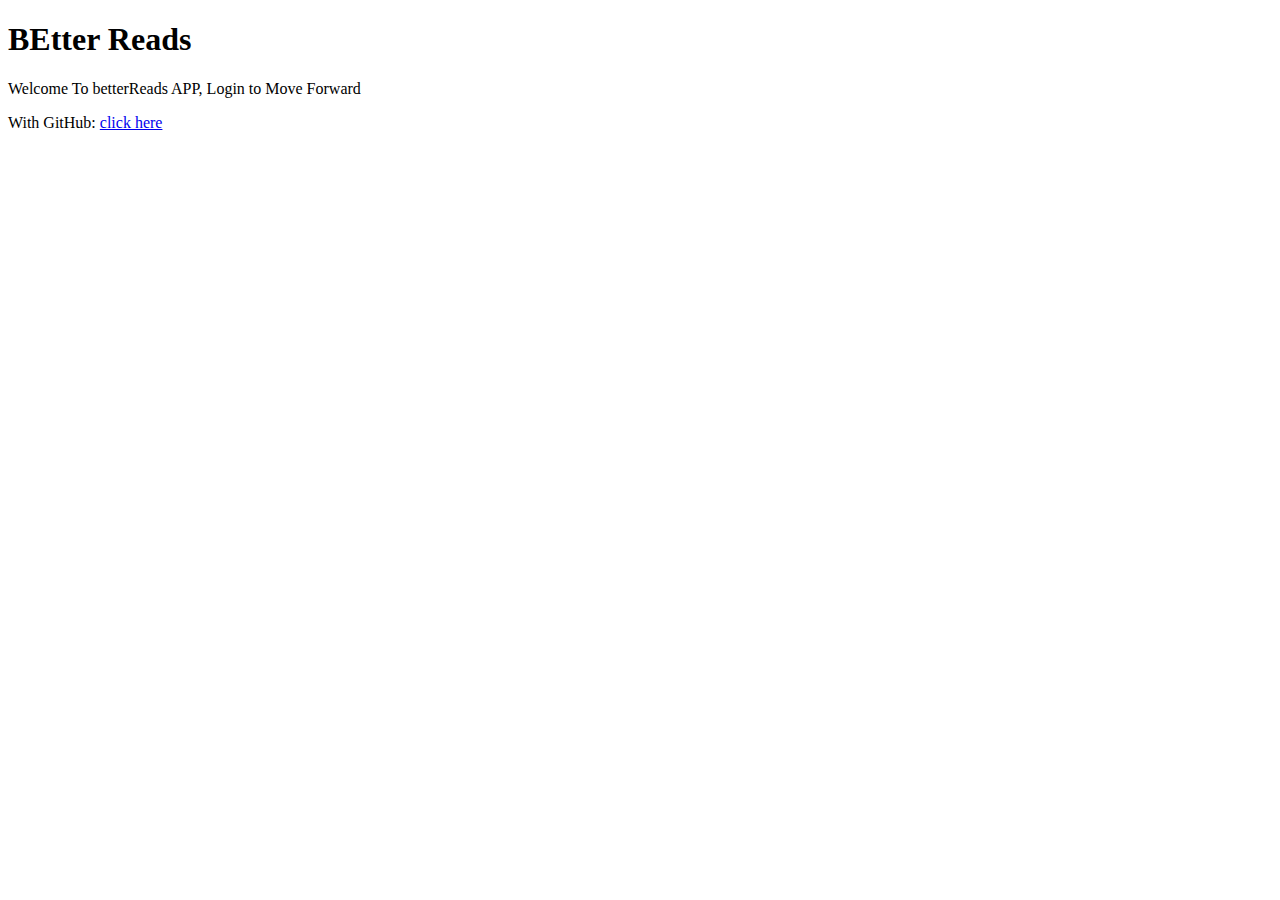
<file: src/main/resources/templates/index.html>
<!DOCTYPE html>
<html lang="en">
  <head>
    <meta charset="utf-8" />
    <meta http-equiv="X-UA-Compatible" content="IE=edge" />
    <title>Demo</title>
    <meta name="description" content="" />
    <meta name="viewport" content="width=device-width" />
    <base href="/" />
  </head>
  <body>
    <h1>BEtter Reads</h1>
    <p> Welcome To betterReads APP, Login to Move Forward</p>

    <div>
      With GitHub: <a href="/oauth2/authorization/github">click here</a>
    </div>
  </body>
</html>
</file>
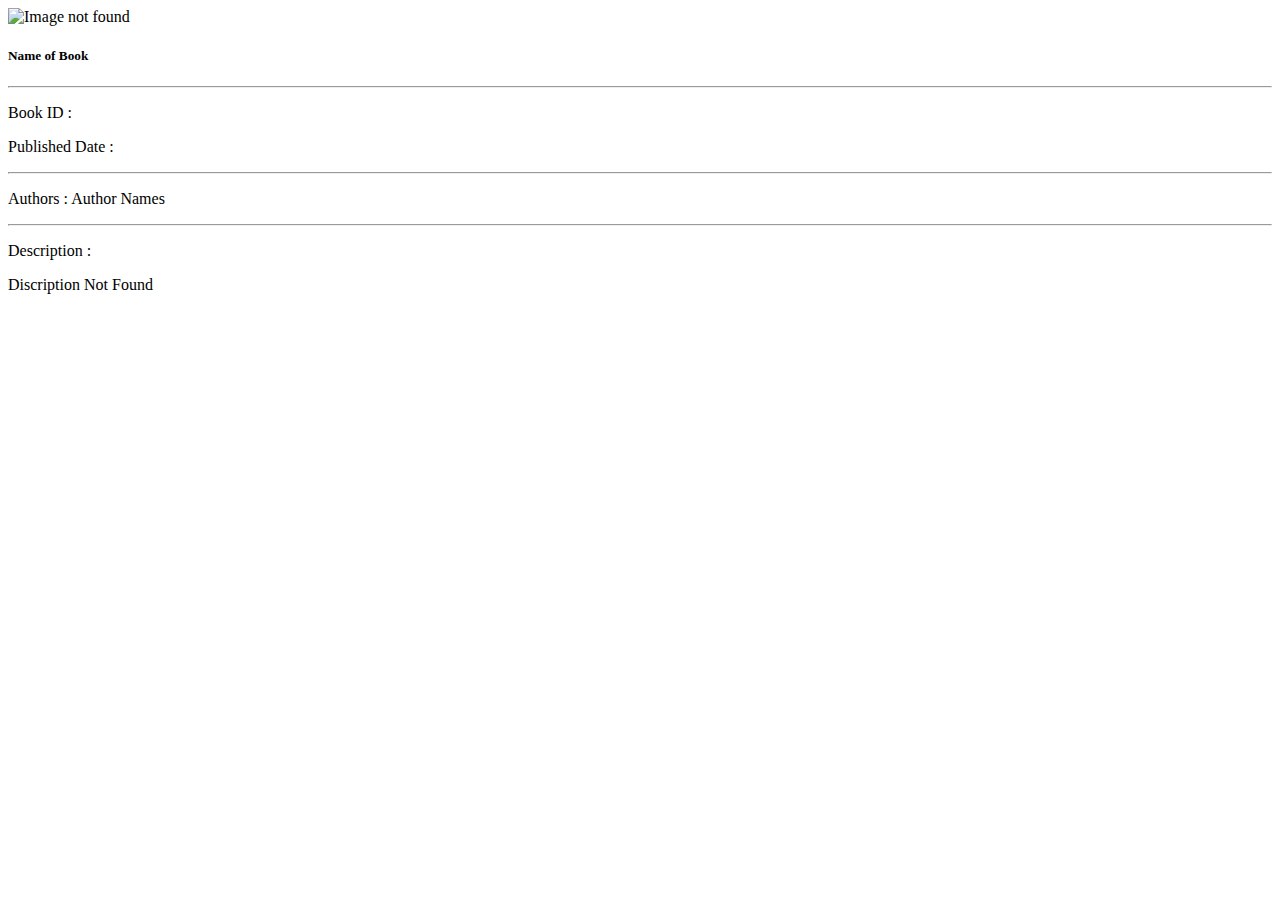
<file: src/main/resources/templates/Book.html>
<!DOCTYPE html>
<html lang="en" xmlns:th="http://www.thymeleaf.org">

<head>
    <meta charset="UTF-8">
    <meta http-equiv="X-UA-Compatible" content="IE=edge">
    <meta name="viewport" content="width=device-width, initial-scale=1.0">
    <link href="https://cdn.jsdelivr.net/npm/bootstrap@5.2.0-beta1/dist/css/bootstrap.min.css" rel="stylesheet"
          integrity="sha384-0evHe/X+R7YkIZDRvuzKMRqM+OrBnVFBL6DOitfPri4tjfHxaWutUpFmBp4vmVor" crossorigin="anonymous">
    <title>ReadMe | Search</title>
    <link rel="stylesheet" th:href="@{/css/style.css}">
</head>

<body>

<div th:insert="components/search-component :: navigation-bar"></div>
<section class="book-details">
    <!-- It Will Contain Book Card -->
    <div class="container-fluid">
        <div class="card mb-3">
            <div class="row g-0">
                <div class="col-md-4 book-img">
                    <img th:src="${coverImg}" class="img-fluid rounded-start" alt="Image not found">
                </div>
                <div class="col-md-8">
                    <div class="card-body">
                        <h5 class="card-title display-2" th:text="${bookVariable.name}"> Name of Book </h5>
                        <hr>
                        <p class="card-text description"> Book ID : <span class="card-text description-value"
                                                                          th:text="${bookVariable.id}"></span></p>
                        <p class="card-text description"> Published Date : <span class="card-text description-value"
                                                                                 th:text="${bookVariable.published_date}"></span>
                        </p>
                        <hr>
                        <p class="card-text description">Authors : <span class="card-text description-value"
                                                                         th:text="${bookVariable.authorsNames}"> Author Names</span>
                        </p>
                        <hr>
                        <p class="card-text description"> Description :</p>
                        <p class="card-text description-value" th:text="${bookVariable.description}">Discription Not Found</p>
                    </div>
                </div>
            </div>
        </div>
    </div>
</section>


<!-- Optional Javascript -->
<!-- First JQuery, popperjs and th  en bootstrap -->
<script src="https://cdn.jsdelivr.net/npm/bootstrap@5.2.0-beta1/dist/js/bootstrap.bundle.min.js"
        integrity="sha384-pprn3073KE6tl6bjs2QrFaJGz5/SUsLqktiwsUTF55Jfv3qYSDhgCecCxMW52nD2"
        crossorigin="anonymous"></script>
<script src="https://cdn.jsdelivr.net/npm/@popperjs/core@2.11.5/dist/umd/popper.min.js"
        integrity="sha384-Xe+8cL9oJa6tN/veChSP7q+mnSPaj5Bcu9mPX5F5xIGE0DVittaqT5lorf0EI7Vk"
        crossorigin="anonymous"></script>
<script src="https://cdn.jsdelivr.net/npm/bootstrap@5.2.0-beta1/dist/js/bootstrap.min.js"
        integrity="sha384-kjU+l4N0Yf4ZOJErLsIcvOU2qSb74wXpOhqTvwVx3OElZRweTnQ6d31fXEoRD1Jy"
        crossorigin="anonymous"></script>


</body>

</html>
</file>
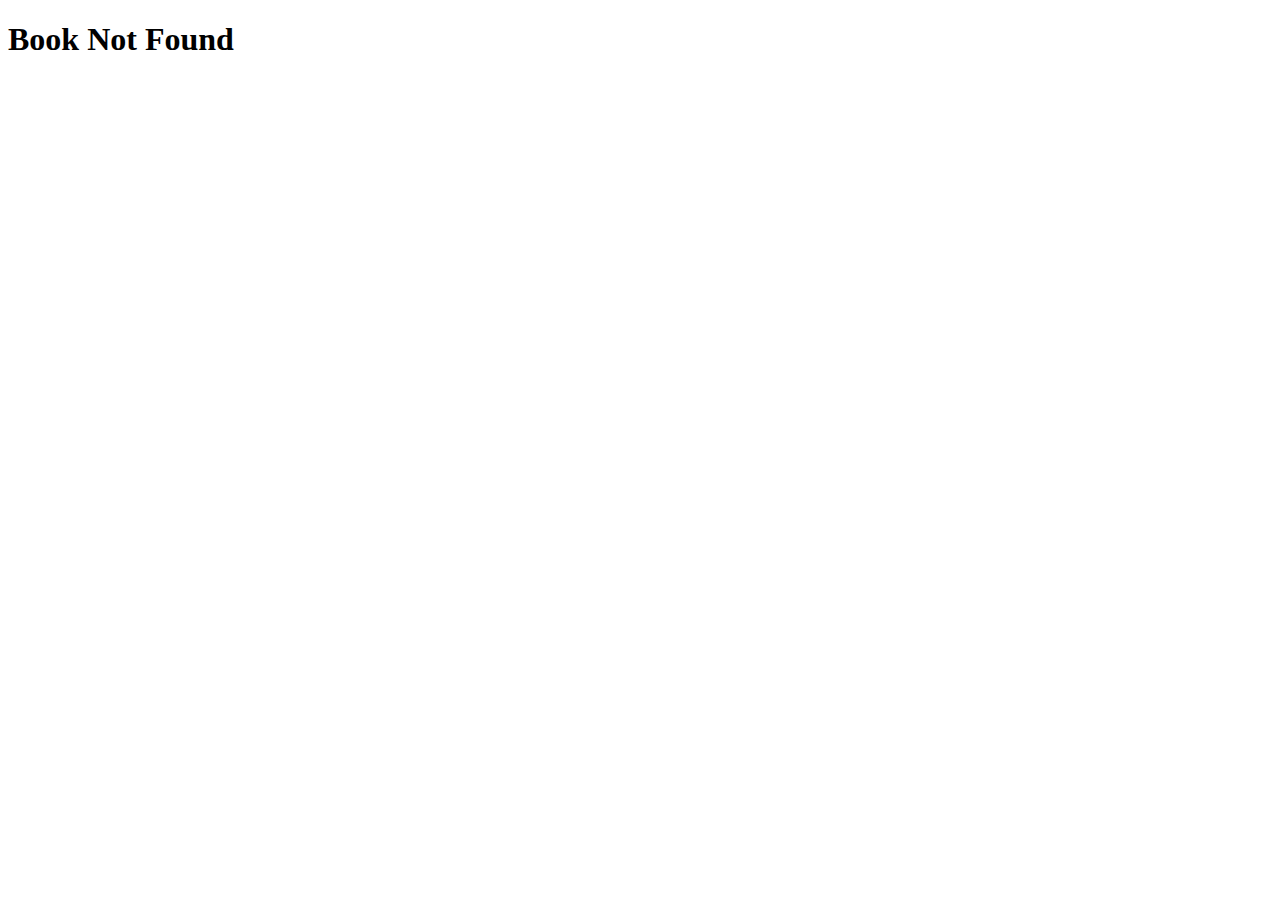
<file: src/main/resources/templates/ErrorPage.html>
<!DOCTYPE html>
<html lang="en" xmlns:th="http://www.thymeleaf.org">

<head>
    <meta charset="UTF-8">
    <meta http-equiv="X-UA-Compatible" content="IE=edge">
    <meta name="viewport" content="width=device-width, initial-scale=1.0">
    <link href="https://cdn.jsdelivr.net/npm/bootstrap@5.2.0-beta1/dist/css/bootstrap.min.css" rel="stylesheet"
          integrity="sha384-0evHe/X+R7YkIZDRvuzKMRqM+OrBnVFBL6DOitfPri4tjfHxaWutUpFmBp4vmVor" crossorigin="anonymous">
    <title>ReadMe | Search</title>
    <link rel="stylesheet" th:href="@{/css/style.css}">
</head>

<body>
<div th:insert="components/search-component :: navigation-bar"></div>
<h1>Book Not Found</h1>
</body>
</html>
</file>
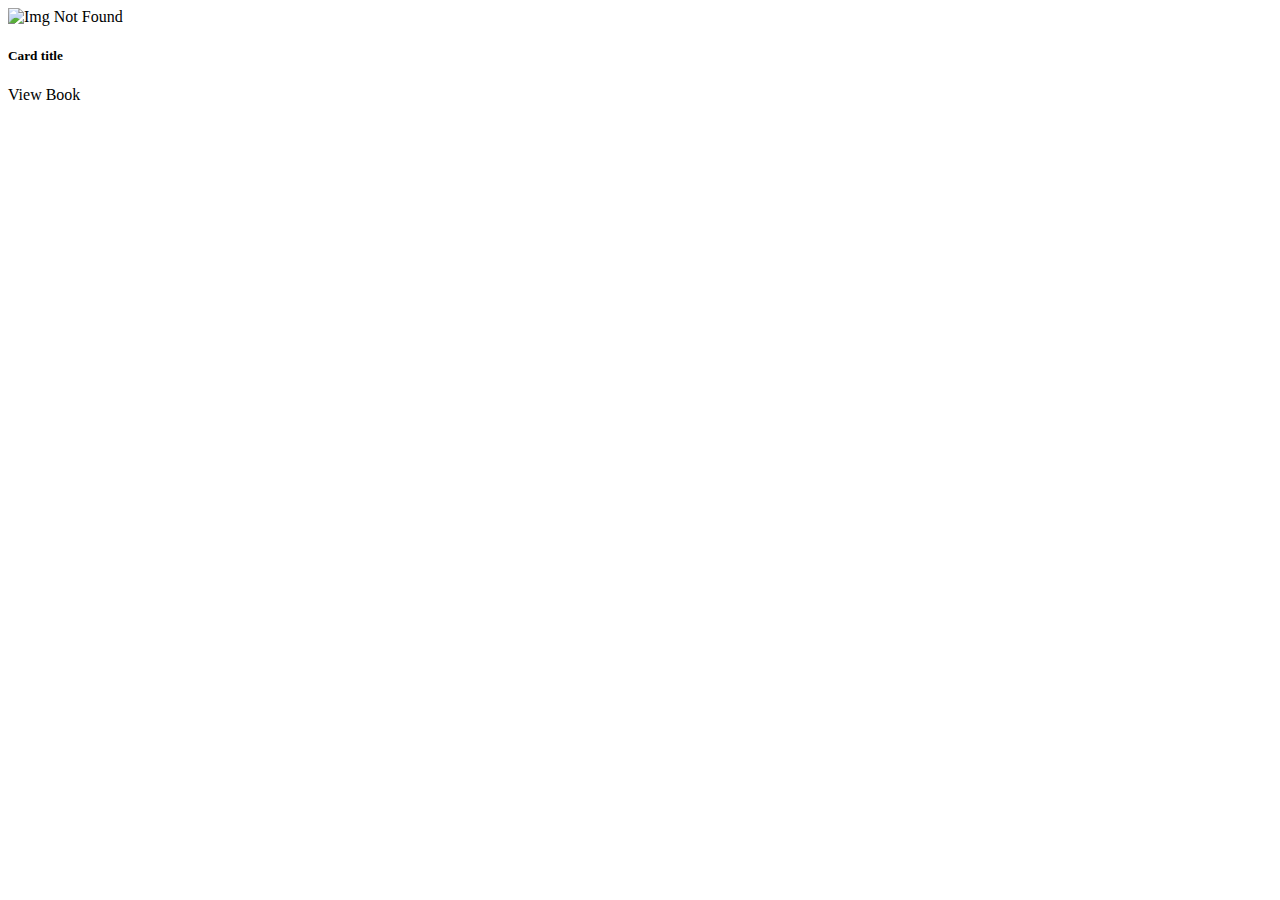
<file: src/main/resources/templates/Search.html>
<!DOCTYPE html>
<html lang="en" xmlns:th="http://www.thymeleaf.org">

    <head>
        <meta charset="UTF-8">
        <meta http-equiv="X-UA-Compatible" content="IE=edge">
        <meta name="viewport" content="width=device-width, initial-scale=1.0">
        <link href="https://cdn.jsdelivr.net/npm/bootstrap@5.2.0-beta1/dist/css/bootstrap.min.css" rel="stylesheet"
            integrity="sha384-0evHe/X+R7YkIZDRvuzKMRqM+OrBnVFBL6DOitfPri4tjfHxaWutUpFmBp4vmVor" crossorigin="anonymous">
        <title>ReadMe | Search</title>
        <link rel="stylesheet" th:href="@{/css/style.css}">


    </head>

    <body>
    <div th:insert="components/search-component :: navigation-bar"></div>
        <section id="search">
            <div class="container-fluid">
                <div class="row row-cols-1 row-cols-sm-2 row-cols-md-3 row-cols-lg-4 g-4">
                    <div class="col" th:each="result : ${searchResult}">
                        <div class="card">
                            <img th:src="${result.cover_i}" class="card-img-top" alt="Img Not Found">
                            <div class="card-body">
                                <h5 class="card-title" th:text="${result.title}">Card title</h5>
                                <div class="card-footer text-muted">
                                    <a th:href="@{'/books/'+${result.key}}" class="btn btn-primary">View Book</a>
                                </div>
                            </div>
                        </div>
                    </div>
                </div>
            </div>
        </section>

        <!-- Optional Javascript -->
        <!-- First JQuery, popperjs and th  en bootstrap -->
        <script src="https://cdn.jsdelivr.net/npm/bootstrap@5.2.0-beta1/dist/js/bootstrap.bundle.min.js"
            integrity="sha384-pprn3073KE6tl6bjs2QrFaJGz5/SUsLqktiwsUTF55Jfv3qYSDhgCecCxMW52nD2"
            crossorigin="anonymous"></script>
        <script src="https://cdn.jsdelivr.net/npm/@popperjs/core@2.11.5/dist/umd/popper.min.js"
            integrity="sha384-Xe+8cL9oJa6tN/veChSP7q+mnSPaj5Bcu9mPX5F5xIGE0DVittaqT5lorf0EI7Vk"
            crossorigin="anonymous"></script>
        <script src="https://cdn.jsdelivr.net/npm/bootstrap@5.2.0-beta1/dist/js/bootstrap.min.js"
            integrity="sha384-kjU+l4N0Yf4ZOJErLsIcvOU2qSb74wXpOhqTvwVx3OElZRweTnQ6d31fXEoRD1Jy"
            crossorigin="anonymous"></script>


    </body>

</html>
</file>
